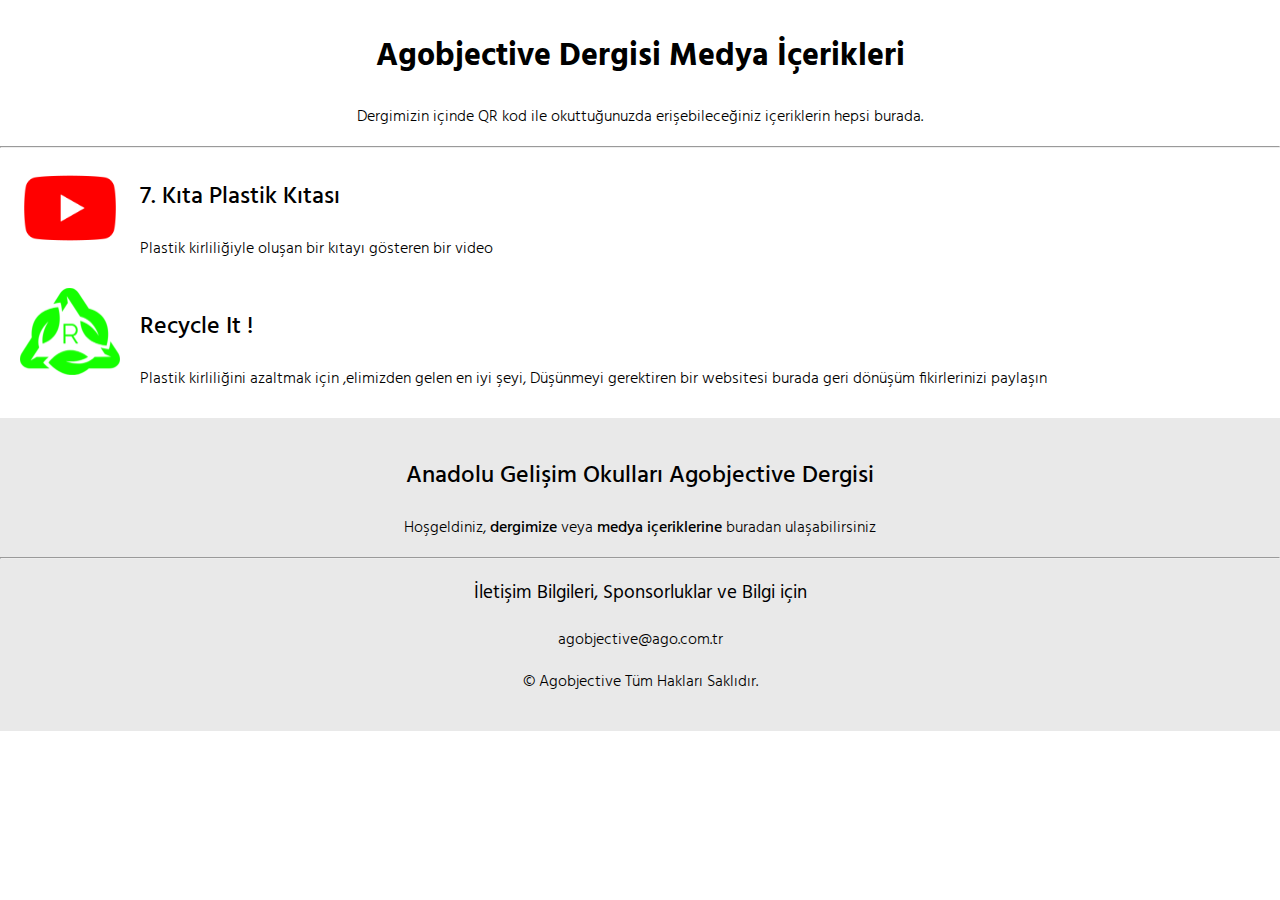
<file: agobjective/medyaicerik/index.html>
<!DOCTYPE html>
<html lang="en">
<head>
    <meta charset="UTF-8">
    <meta name="viewport" content="width=device-width, initial-scale=1.0">
    <title>Agobjective | Medya İçerikleri</title>
    <style>
        @import url('https://fonts.googleapis.com/css2?family=Hind:wght@300;400;500;600;700&display=swap');
        *{
            font-family: "Hind";
            font-weight: 300;
        }
        body{
            box-sizing: border-box;
            padding: 0;
            margin: 0;
        }  
        a{
            color: black;
            text-decoration: none;
            font-weight: bolder;
            transition: all 0.3s ease 0s;
            font-weight: 500;
        }
        h1{
            font-weight: 700;
        }
        h3{
            font-weight: 400;
        }
        h2{
            font-weight: 500;
        }
        a:hover{
            color: #F32735;  
            transition: all 0.3s ease 0s;          
        }
        .content{
            padding: 10px 0px;
        }
        .content-header{
            margin-bottom: 0px;
        }
        .content-header .text{
            text-align: center;

        }
        footer{
            padding: 20px 0px;
            background-color: rgb(233, 233, 233);
            text-align: center;
        }
        .boxes{
            margin: 10px 20px;
        }
        .boxes .box{
            display: flex;
            margin-bottom: 10px;
        }
        .boxes .box .boximg{
            margin-right: 20px;
        }
    </style>
</head>
<body>
    <header>
        <div class="hed-text">
        </div>
    </header>
    <section>
        <div class="content">
            <div class="content-header">
                <div class="text">
                    <h1>Agobjective Dergisi Medya İçerikleri</h1>
                    <p>Dergimizin içinde QR kod ile okuttuğunuzda erişebileceğiniz içeriklerin hepsi burada.</p>
                    <hr>    
                </div>
            </div>
            <div class="main-content">
                <div class="boxes">
                    <div class="box box1">
                        <div class="boximg">
                            <a href="https://www.youtube.com/watch?v=Ot0vYkRT1Mg">
                            <img src="youtube.png" width="100px">
                            </a>
                        </div>
                        <div class="boxtext">
                            <h2><a href="https://www.youtube.com/watch?v=Ot0vYkRT1Mg">7. Kıta Plastik Kıtası</a></h2>
                            <p>Plastik kirliliğiyle oluşan bir kıtayı gösteren bir video</p>
                        </div>
                    </div>
                    <div class="box box1">
                        <div class="boximg">
                            <a href="#">
                            <img src="recit.png" width="100px">
                            </a>
                        </div>
                        <div class="boxtext">
                            <h2><a href="#">Recycle It !</a></h2>
                            <p>Plastik kirliliğini azaltmak için ,elimizden gelen en iyi şeyi, Düşünmeyi gerektiren bir websitesi burada geri dönüşüm fikirlerinizi paylaşın </p>
                        </div>
                    </div>

                </div>
            </div>
            <footer>
                <div class="content-footer">
                    <div class="footer-header">
                        <div class="text">
                            <h2>Anadolu Gelişim Okulları Agobjective Dergisi</h2>
                        </div>
                    </div>
                    <div class="footer-content">
                        <div class="text">
                            <p>Hoşgeldiniz,<a id="dergi-link" href="#dergilink"> dergimize</a> veya <a id="media-link" href="">medya içeriklerine</a> buradan ulaşabilirsiniz</p>
                        </div>
                        <hr>
                        <div class="info">
                            <h3>İletişim Bilgileri, Sponsorluklar ve Bilgi için</h3>
                            <p><i class="fas fa-envelope"></i> agobjective@ago.com.tr</p>
                            <p>© Agobjective Tüm Hakları Saklıdır.</p>
                        </div>
                    </div>
                </div>
            </footer>
        </div>
    </section>
</body>
</html>
</file>
